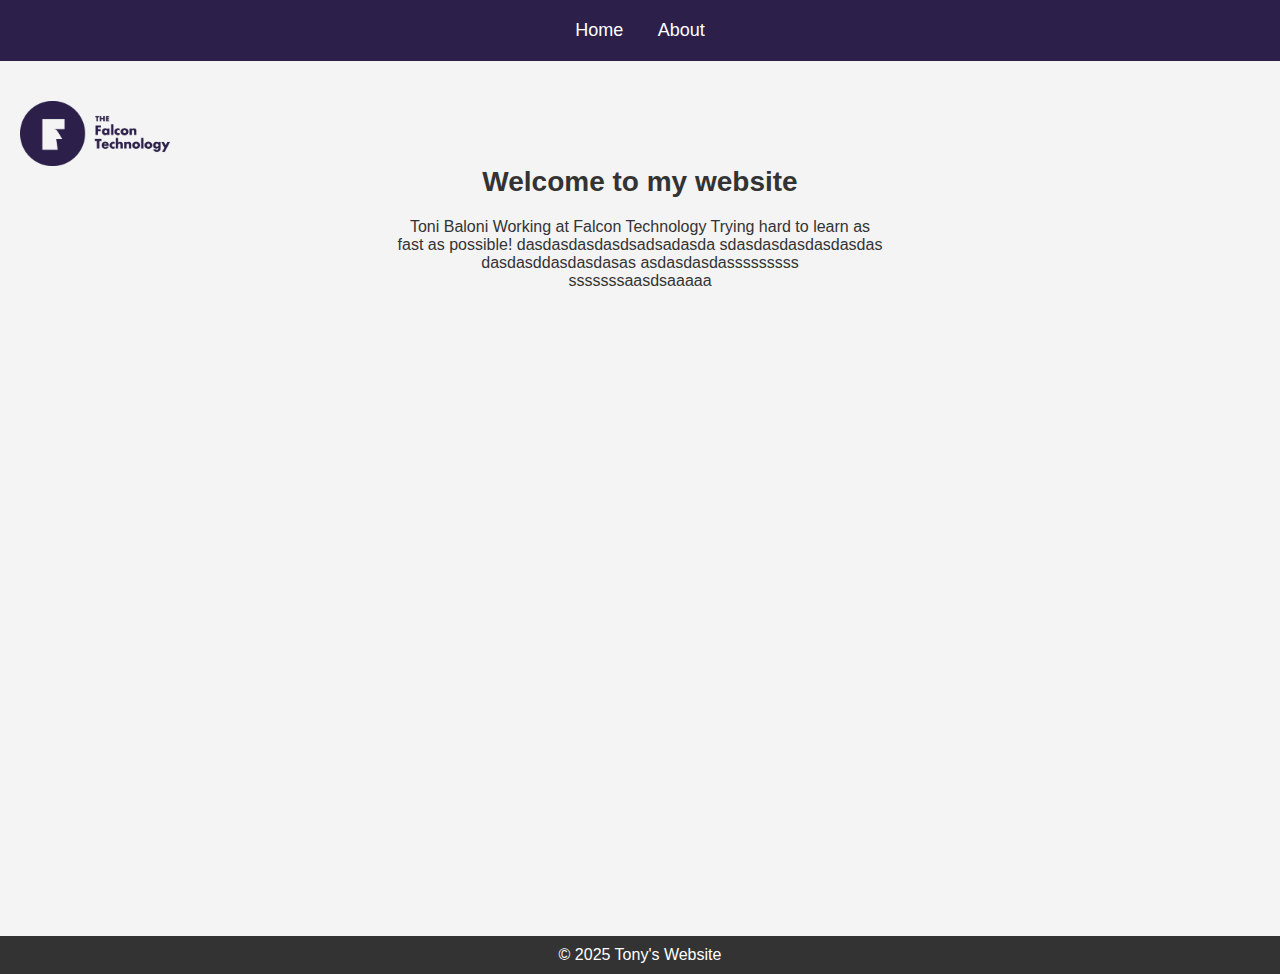
<file: index.html>
<!DOCTYPE html>
<html lang="en">
<head>
    <meta charset="UTF-8">
    <title>Home</title>
    <meta name="viewport" content="width=device-width, initial-scale=1.0">
    <link rel="stylesheet" href="styles.css">
</head>
<body>
    <header>
        <nav>
            <ul>
                <li><a href="index.html">Home</a></li>
                <li><a href="about.html">About</a></li>
            </ul>
        </nav>
    </header>
    <a href="index.html"><img src="./slike/Falcon-logo.png" alt="Logo firme" class="logo"></a>
    <main class="container">
        <h1>Welcome to my website</h1>
        <p>
            Toni Baloni  
            Working at Falcon Technology  
            Trying hard to learn as <br>fast as possible!
            dasdasdasdasdsadsadasda
            sdasdasdasdasdasdas<br>dasdasddasdasdasas
            asdasdasdasssssssss<br>sssssssaasdsaaaaa
        </p> 
    </main>
</body>    
    <footer>
        <p>&copy; 2025 Tony's Website</p>
    </footer>
</html>
</file>
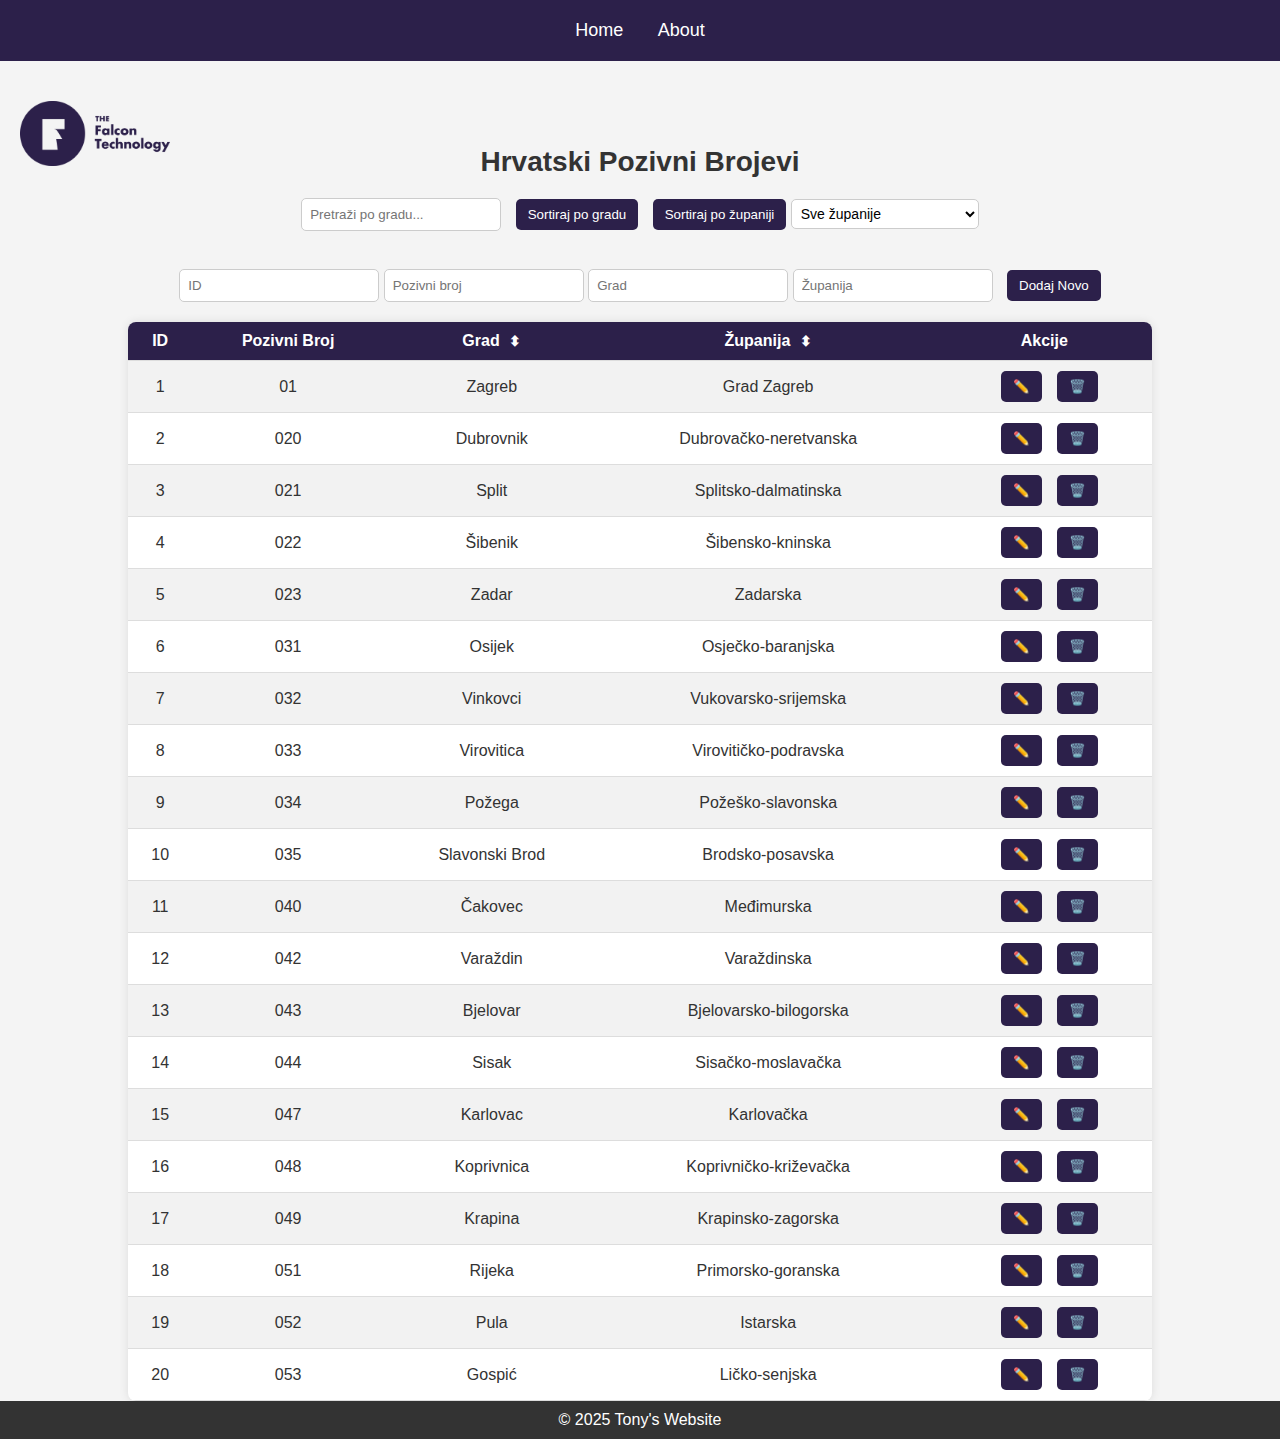
<file: about.html>
<!DOCTYPE html>
<html lang="en">
<head>
    <meta charset="UTF-8">
    <title>About</title>
    <meta name="viewport" content="width=device-width, initial-scale=1.0">
    <link rel="stylesheet" href="styles.css">
   
</head> 
<header>
    <nav>
        <ul>
            <li><a href="index.html">Home</a></li>
            <li><a href="about.html">About</a></li>
        </ul>
    </nav>
</header>
<a href="index.html"><img src="./slike/Falcon-logo.png" alt="Logo firme" class="logo"></a>



<body>
    
    <h1>Hrvatski Pozivni Brojevi</h1>
    
   
    <div class="controls">
        <input type="text" id="search" placeholder="Pretraži po gradu..." oninput="filterTable()">
        <button onclick="sortTable('city','sortCity')">Sortiraj po gradu</button>
        <button onclick="sortTable('prefecture_name','sortPrefecture')">Sortiraj po županiji</button>
        <select id="filterPrefecture" onchange="filterByPrefecture()" class="controls">
            <option  value="">Sve županije</option>
        </select>
    </div>

    <div class="controls">
        <input type="text" id="newId" placeholder="ID">
        <input type="text" id="newPozivniBroj" placeholder="Pozivni broj">
        <input type="text" id="newGrad" placeholder="Grad">
        <input type="text" id="newZupanija" placeholder="Županija">
        <button onclick="addEntry()">Dodaj Novo</button>
    </div>
    
            
    <table id="pozivniBrojevi">
        <thead>
            <tr>
                <th>ID</th>
                <th>Pozivni Broj</th>
                <th id="sortCity">Grad <span>⬍</span></th>
                <th id="sortPrefecture">Županija <span>⬍</span></th>
                <th>Akcije</th>
            </tr>
        </thead>
        <tbody id="tableBody">
            <!-- Redovi će biti generirani pomoću JavaScript-a -->
        </tbody>
    </table>

   
    
     <script src="script.js"></script>   
   
</body>
<footer>
    <p>&copy; 2025 Tony's Website</p>
</footer>
</html>
</file>
<file: styles.css>
/* Reset default margin and padding */
* {
    margin: 0;
    padding: 0;
    box-sizing: border-box;
    font-family: Arial, sans-serif;
}

.logo {
    display: block;
    max-width: 150px;
    height: auto;
    position: relative;
    top: 40px;
    left: 20px;
}

/* Style the body */
body {
    display: flex;
    flex-direction: column;
    background-color: #f4f4f4;
    color: #333;
    text-align: center;
}

/* Style the header */
header {
    background: #2C204A;
    color: white;
    padding: 20px;
}

/* Style navigation */
nav ul {
    list-style: none;
    padding: 0;
}

nav ul li {
    display: inline;
    margin: 0 15px;
}

nav ul li a {
    color: white;
    text-decoration: none;
    font-size: 18px;
}

nav ul li a:hover {
    text-decoration: underline;
}

#filterPrefecture {
    padding: 5px;
    border-radius: 5px;
    border: 1px solid #ccc;
    background-color: white;
    cursor: pointer;
    font-size: 14px;
}

#filterPrefecture:hover {
    border-color: #888;
}

#filterPrefecture:focus {
    outline: none;
    border-color: #555;
}

/* Style main content */
main {
    min-height: 90vh;
    padding: 20px;
}

h1 {
    font-size: 28px;
    margin-top: 20px;
    margin-bottom: 20px;
}

/* Style the preformatted text */
pre {
    background: #fff;
    padding: 20px;
    border: 1px solid #ccc;
    border-radius: 8px;
    display: inline-block;
    text-align: left;
    white-space: pre-wrap;
}

/* Style for my table */
.controls {
    margin-bottom: 20px;
}

input {
    padding: 8px;
    width: 200px;
    border: 1px solid #ccc;
    border-radius: 5px;
}

button {
    padding: 8px 12px;
    margin-left: 10px;
    border: none;
    background-color: #2C204A;
    color: white;
    border-radius: 5px;
    cursor: pointer;
}

button:hover {
    background-color: #4e14d3;
}

/* Tablica */
table {
    width: 80%;
    margin: 0 auto;
    border-collapse: collapse;
    background: #fff;
    box-shadow: 0px 0px 10px rgba(0, 0, 0, 0.1);
    border-radius: 8px;
    overflow: hidden;
}

table thead {
    background-color: #2C204A;
    color: white;
}

table th, table td {
    padding: 10px;
    border-bottom: 1px solid #ddd;
}

table th {
    cursor: pointer;
    user-select: none;
    padding: 10px;
}

table th span {
    margin-left: 5px;
    font-size: 14px;
}

table th span:hover {
    background-color: #4e14d3;
    padding: 10px;
}

table tbody tr:nth-child(odd) {
    background-color: #f2f2f2;
}

table tbody tr:hover {
    background-color: #d6e9ff;
}

/* Style footer */
footer {
    background: #333;
    color: white;
    padding: 10px;
}

/* Media query za mobitele */
@media (max-width: 600px) {
    table {
        width: 100%; /* Na manjim ekranima, tablica će biti od kraja do kraja */
    }
     h1{
        margin-top: 40px;
    }
}
</file>
